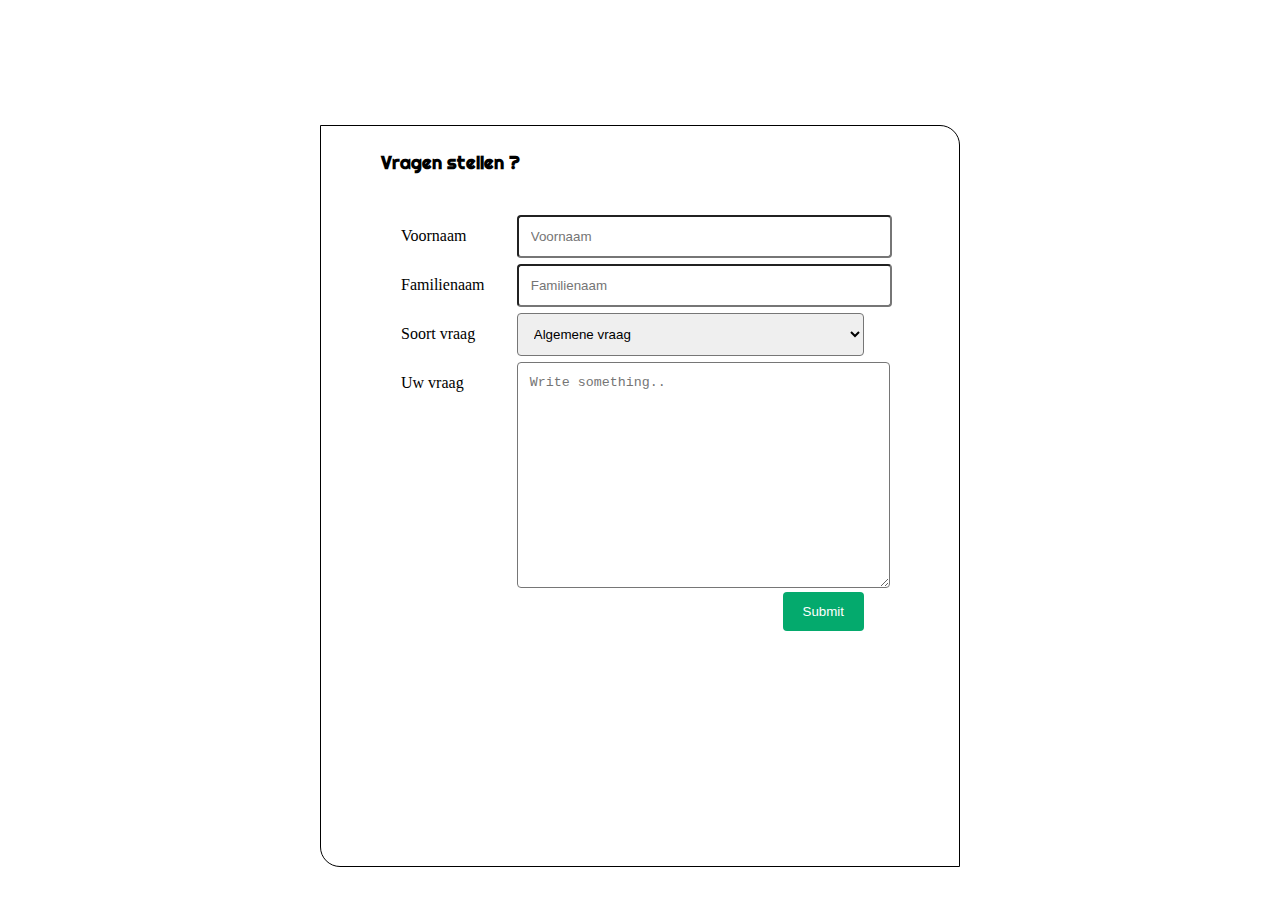
<file: contactformulier/contact.html>
<!DOCTYPE html>
<html lang="en">
<head>
    <meta charset="UTF-8">
    <meta http-equiv="X-UA-Compatible" content="IE=edge">
    <meta name="viewport" content="width=device-width, initial-scale=1.0">
    <title>Contactformulier</title>
    <link rel="stylesheet" href="contact.css">
    
    <div class="header">
        <header>
            <a href="../index.html">
                
                <h1>Tosj De Potter</h1>
            </a>
        </div> 
</head>
<body>
    <div class="containerCF">
        <div class="midden">
            <h2>Vragen stellen ? </h2>
            <div class="container">
          <form class="" action="C/../extra/post-demo.php" method="post">
          <div class="row">
            <div class="col-25">
              <label for="fname">Voornaam</label>
            </div>
            <div class="col-75">
              <input type="text" id="fname" name="firstname" placeholder="Voornaam">
            </div>
          </div>
          <div class="row">
            <div class="col-25">
              <label for="lname">Familienaam</label>
            </div>
            <div class="col-75">
              <input type="text" id="lname" name="lastname" placeholder="Familienaam">
            </div>
          </div>
          <div class="row">
            <div class="col-25">
              <label for="tv">Soort vraag</label>
            </div>
            <div class="col-75">
              <select id="tv" name="Type-vraag">
                <option value="algemeen">Algemene vraag</option>
                <option value="offerte">Offerte aanvragen</option>
                <option value="andere">Andere vraag</option>
              </select>
            </div>
          </div>
          <div class="row">
            <div class="col-25">
              <label for="subject">Uw vraag</label>
            </div>
            <div class="col-75">
              <textarea id="subject" name="subject" placeholder="Write something.." style="height:200px"></textarea>
            </div>
          </div>
          <div class="row">
            <input type="submit" value="Submit">
          </div>
        </form>
      </div>
  </div>
</div>
    
</body>
</html>
</file>
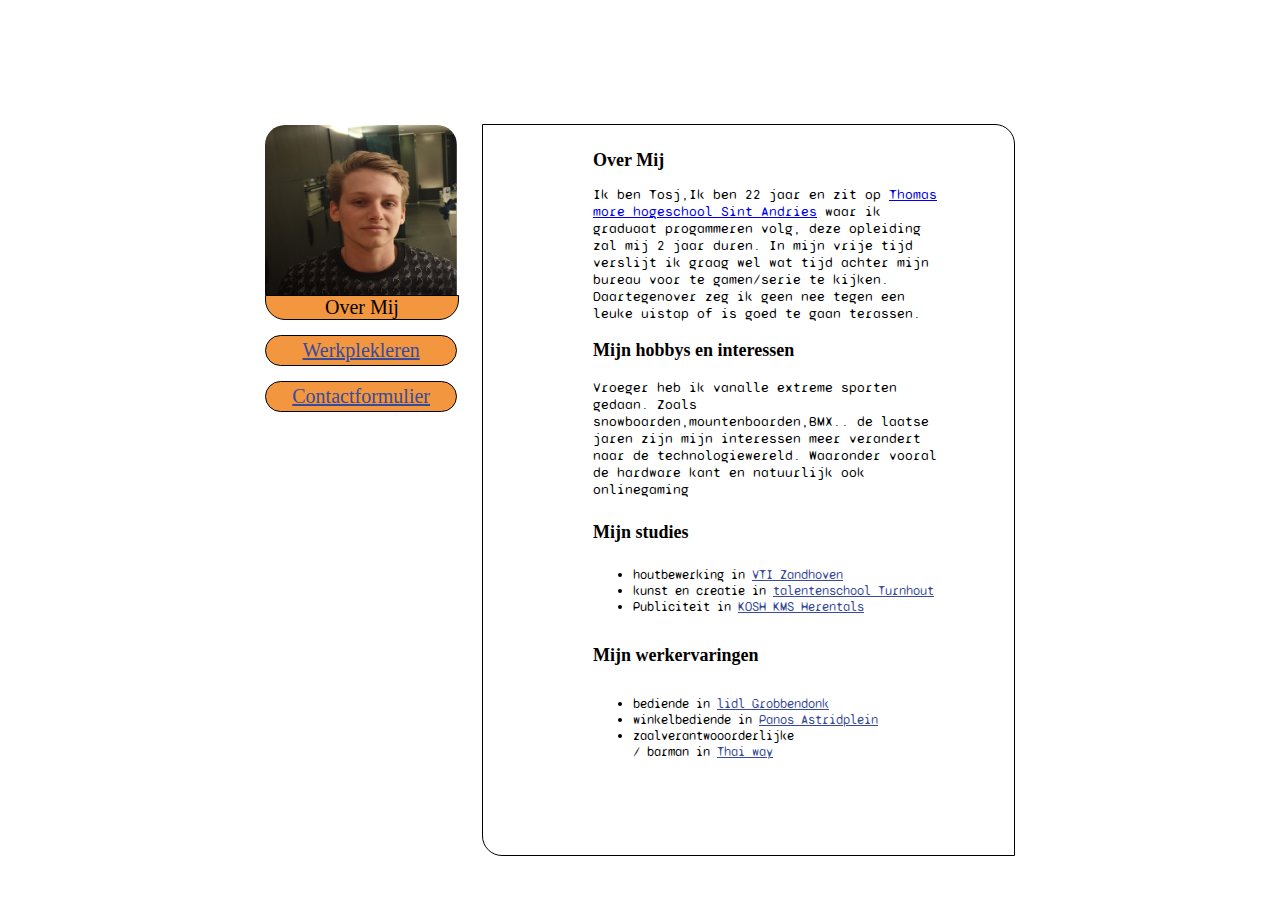
<file: overmij/overmij.html>
<!DOCTYPE html>
<html lang="en">

<head>
    <meta charset="UTF-8">
    <meta http-equiv="X-UA-Compatible" content="IE=edge">
    <meta name="viewport" content="width=device-width, initial-scale=1.0">
    <title>Over mij</title>
    <link rel="stylesheet" href="../overmij/overmij.css" />
</head>

<body>
    <div class="header">
        <header>
            <a href="../index.html">
                <h1>Tosj De Potter</h1>
            </a>
    </div>
    </header>
    <main>
        <div class="container">
            <div class="linksBlokOM ">
                <div>
                    <img class="imgOM" src="../front index/fotoik.jpg" width="192" height="170" alt="">
                    <a class="linkOM" href=overmij.html>Over Mij</a>
                </div>
                <div class="links">
                    <div class="werkplek">
                        <a href="../werkplek/werkplek.html">Werkplekleren</a>
                    </div>
                    <div class="contact">
                        <a href="../contactformulier/contact.html">Contactformulier</a>
                    </div>
                </div>
            </div>
            <div class="midden">
                <div class="text">
                    <h2>Over Mij</h2>

                    <p>
                        Ik ben Tosj,Ik ben 22 jaar en zit op <a
                            href="https://www.thomasmore.be/opleidingen/graduaat/programmeren-dag-avondonderwijs/programmeren-dagonderwijs/antwerpen-0">Thomas
                            more hogeschool Sint Andries</a>
                        waar ik graduaat progammeren volg, deze opleiding zal mij 2 jaar duren.
                        In mijn vrije tijd verslijt ik graag wel wat tijd achter mijn bureau voor te gamen/serie te
                        kijken.
                        Daartegenover zeg ik geen nee tegen een leuke uistap of is goed te gaan terassen.
                    </p>
                    <h3>Mijn hobbys en interessen</h3>
                    <p>
                        Vroeger heb ik vanalle extreme sporten gedaan. Zoals snowboarden,mountenboarden,BMX..
                        de laatse jaren zijn mijn interessen meer verandert naar de technologiewereld. Waaronder vooral
                        de hardware kant
                        en natuurlijk ook onlinegaming

                    </p>
                    <h4>Mijn studies</h4>
                    <nav>
                        <ul>
                            <li>houtbewerking in <a href="https://www.vtiz.be/">VTI Zandhoven</a></li>
                            <li>kunst en creatie in <a
                                    href="https://www.talentenschoolturnhout.be/campus-boomgaard/">talentenschool
                                    Turnhout</a></li>
                            <li>Publiciteit in <a href="https://kosh.be/">KOSH KMS Herentals</a></li>
                        </ul>
                    </nav>
                    <h5>Mijn werkervaringen</h5>
                    <nav>
                        <ul>
                            <li>bediende in <a href="https://www.lidl.be/">lidl Grobbendonk</a></li>
                            <li>winkelbediende in <a
                                    href="https://www.panos.be/nl/winkel/panos-city-antwerpen-%28van-wezenbeke%29-23015">Panos
                                    Astridplein </a></li>
                            <li>zaalverantwooorderlijke <br>/ barman in <a href="https://thai-way.be/">Thai way</a></li>
                    </nav>
                    </ul>

                </div>
            </div>
        </div>
    </main>

</body>

</html>
</file>
<file: contactformulier/contact.css>
@import url('https://fonts.googleapis.com/css2?family=Bungee+Shade&display=swap');
@import url('https://fonts.googleapis.com/css2?family=Righteous&display=swap');
html{
    background-image: url(https://img.freepik.com/free-photo/blue-textured-brick-wall-background_53876-63585.jpg?w=2000);
    box-sizing: border-box;
    background-repeat: repeat-y;
}
body{
    display: block;
    width: 800px;
    height: 900px;
    margin-left: auto;
    margin-right: auto;
   
}
header{
    text-align: center;
}
.header a{
    color: rgb(255, 255, 255);
    text-decoration: none;
}
.containerCF{
    display: flex;
    width: 80%; 
    height: 800px;
    margin-left: auto;
    margin-right: auto;
} 
.midden{
    border: solid 1px black;
    width: 80%;
    height: 90%;
    margin-left: auto;
    margin-right: auto;
    margin-top: 8%;
    background-image: url(https://dbdzm869oupei.cloudfront.net/img/sticker/preview/2916.png);
    padding:10px;
    border-top-right-radius: 20px;
    border-bottom-left-radius: 20px;
    padding-left: 60px;
    padding-right: 75px;

}
h1{
    font-size: 50px;
    margin: 0px;
    font-family: 'Bungee Shade',cursive, sans-serif;
    color: white;
    
}  
h2,h3,h4{
    font-family: 'Righteous', cursive,sans-serif;
    font-size: large;

}
input[type=text], select, textarea {
    width: 100%;
    padding: 12px;
    border-radius: 4px;
    resize: vertical;
  }
  
  label {
    padding: 12px 12px 12px 0;
    display: inline-block;
  }
  
  input[type=submit] {
    background-color: #04AA6D;
    color: white;
    padding: 12px 20px;
    border: none;
    border-radius: 4px;
    cursor: pointer;
    float: right;
    margin-right: 0;
  }
  
  input[type=submit]:hover {
    background-color: #45a049;
  }
  
  .container {
    border-radius: 5px;
    padding: 20px;
  }
  
  .col-25 {
    float: left;
    width: 25%;
    margin-top: 6px;
  }
  
  .col-75 {
    float: left;
    width: 75%;
    margin-top: 6px;
  }
  
  /* Clear floats after the columns */
  .row:after {
    content: "";
    display: table;
    clear: both;
  }
  
  /* Responsive layout - when the screen is less than 600px wide, make the two columns stack on top of each other instead of next to each other */
  @media screen and (max-width: 600px) {
    .col-25, .col-75, input[type=submit] {
      width: 100%;
      margin-top: 0;
    }

    .midden {
      width: 60%;
    }
  }
</file>
<file: overmij/overmij.css>
@import url('https://fonts.googleapis.com/css2?family=Bungee+Shade&display=swap');
@import url('https://fonts.googleapis.com/css2?family=Syne+Mono&display=swap');
.imgOM{
    border-top-left-radius: 20px;
    border-top-right-radius: 20px;
    display: flex;
}
html{
    background-image: url(https://img.freepik.com/free-photo/blue-textured-brick-wall-background_53876-63585.jpg?w=2000);
    box-sizing: border-box;
    background-repeat:repeat-y;
   
}
body{
    display: block;
    width: 800px;
    height: 900px;
    margin-left: auto;
    margin-right: auto; 
}
.header a{
    text-decoration: none;
    color: rgb(255, 254, 254);
}
header{
    text-align: center;
}
.container{
    display: flex;
    height: 800px;
    margin-left: 25px;
    margin-left: 25px;
}   
.linksBlokOM{
    width: 192px ;
    height: 200px;
    margin-top: 51px;
    border-radius: 20px;
}
.linksvBlokOM a{
    font-size: 20px;
}
.linkOM{
    display: inline-block;
    text-align: center;
    border: solid 1px;
    height: 15%;
    background-color:#f29640;
    border-bottom-left-radius: 20px;
    border-bottom-right-radius: 20px;
    font-size: 20px;
    text-decoration: none;
    color: black;
    width: 100%;
}
.midden{
    border: solid 1px black;
    width: 70%;
    height: 90%;
    margin-left: 25px;
    margin-right: 25px;
    margin-top: 6.5%;
    background-image: url(https://dbdzm869oupei.cloudfront.net/img/sticker/preview/2916.png);
    background-size: cover;
    padding-left: 60px;
    padding-right: 75px;
    padding-top: 10px;
    border-top-right-radius: 20px;
    border-bottom-left-radius: 20px;
    
}
.midden > .text {
    margin-left: 50px;
}
li a{
    color: rgb(56, 75, 153);
    font-family: 'Syne Mono', monospace,sans-serif;
    font-size: 13px;
}
li{
    font-family: 'Syne Mono', monospace,sans-serif;
    font-size: 13px;
}
h1{
    font-size: 50px;
    margin: 0px;
    font-family: 'Bungee Shade',cursive, sans-serif;
    color: white;
}
h2,h3,h4,h5{
    font-size: large;
    font-family: 'Righteous', cursive;

}
.werkplek{
    display:inline-block;
    border: 1px solid black;
    margin-top: 15px;
    background-color: #f29640;
    border-radius: 20px;
    padding: 3px;
    width: 96%;
    text-align: center;
}
.werkplek a{
    color: rgb(56, 75, 153);
    font-size: 20px;
}
.contact{
    display:inline-block;
    border: 1px solid black;
    margin-top: 15px;
    background-color: #f29640;
    border-radius: 20px;
    padding: 3px;
    width: 96%;
    text-align: center;
}
.contact a{
    color: rgb(56, 75, 153);
    font-size: 20px;
}
p{
    font-family: 'Syne Mono', monospace,sans-serif;
    font-size: 14px;
}
@media(max-width:500px){
    .container {
        display: flex;
        flex-direction: column;
    }
    main{
        height: auto;
        width: auto;
    }
    .midden{
        width: 60%;
        height: 1400px;
        margin-left: 0;
        margin-right: 0;
    }
    .midden > nav > ul >li  {
        margin-left: 15px;
    }
    h1{
        text-align: center;
        font-size:  large;
    }
    .linksBlokOM{
        width: 100%;
        margin-top: 8%;
        display: flex;
        justify-content: space-between;
    }
    .links {
        margin-right: 40px;
        margin-left: 10px;
    }

    .linkOM{
        height: auto;
        width: 190px;
    }
    body{
        width: auto;
        height: auto;
    }
    p{
        font-size: 10px;
    }
    h2, h3 ,h4 ,h5{
        font-size: small;
        
    }
    .werkplek a{
        font-size: 15px;
    }
    .werkplek{
        width: 90%;
        margin-top: 0;
    }
    .contact a{
        font-size: 15px;
    }
    .contact{
        width: 90%;
    }
    ul{
        padding-left: 0;
       
    }
    li{
        font-size: 10px;
    }
    li a{
        font-size: 10px;

    }
    .linkOM{
        font-size: 15px;
    }
}
</file>
